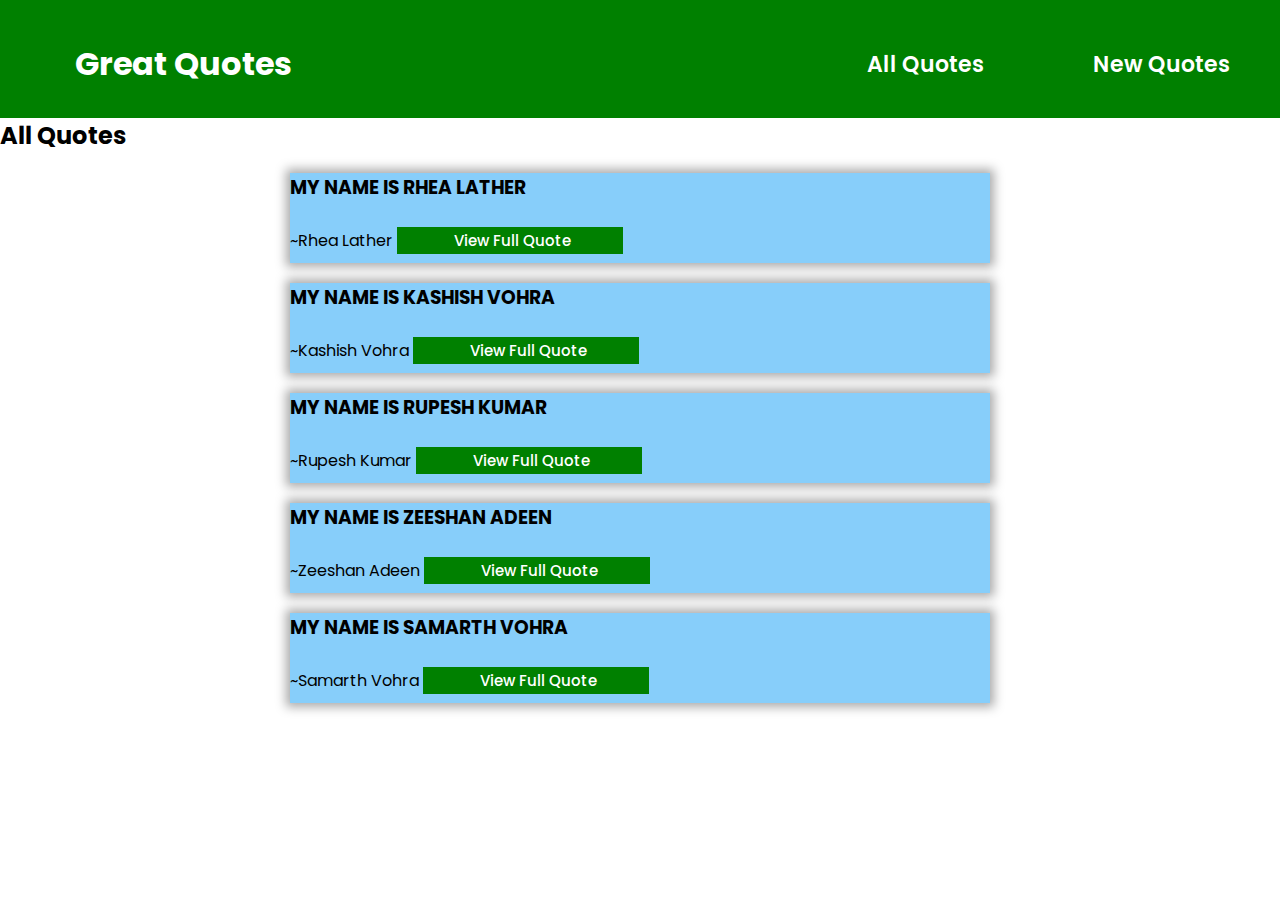
<file: index.html>
<!DOCTYPE html>
<html lang="en">

<head>
    <meta charset="UTF-8">
    <meta name="viewport" content="width=device-width, initial-scale=1.0">
    <title>Quotes</title>
    <link rel="stylesheet" href="style.css">
    <link rel="preconnect" href="https://fonts.googleapis.com">
    <link rel="preconnect" href="https://fonts.gstatic.com" crossorigin>
    <link href="https://fonts.googleapis.com/css2?family=Poppins:wght@100;200;300;400;500;600;700;800&display=swap" rel="stylesheet">
</head>

<body>
    <header>
        <h1> Great Quotes</h1>
        <nav>
            <ul>
                <li><a href="#">All Quotes</a></li>
                <li><a href="new_quotes.html">New Quotes </a></li>
            </ul>
        </nav>
    </header>
    <div>
        <h2>
            All Quotes
        </h2>
        <div class="box-card">
            <h3>MY NAME IS RHEA LATHER</h3>
            <br>~Rhea Lather
            <button> <a href="rhea.html"> View Full Quote</a>
            </button>
        </div>
        <div class="box-card">
            <h3>MY NAME IS KASHISH VOHRA</h3>
            <br>~Kashish Vohra
            <button><a href="kashish.html"> View Full Quote</a></button>
        </div>
        <div class="box-card">
            <h3>MY NAME IS RUPESH KUMAR</h3>
            <br>~Rupesh Kumar
            <button><a href="rupesh.html"> View Full Quote</a></button>
        </div>
        <div class="box-card">
            <h3>MY NAME IS ZEESHAN ADEEN</h3>
            <br>~Zeeshan Adeen
            <button><a href="zeeshan.html"> View Full Quote</a></button>
        </div>
        <div class="box-card">
            <h3>MY NAME IS SAMARTH VOHRA</h3>
            <br>~Samarth Vohra
            <button><a href="samarth.html"> View Full Quote</a></button>
        </div>

    </div>
</body>

</html>
</file>
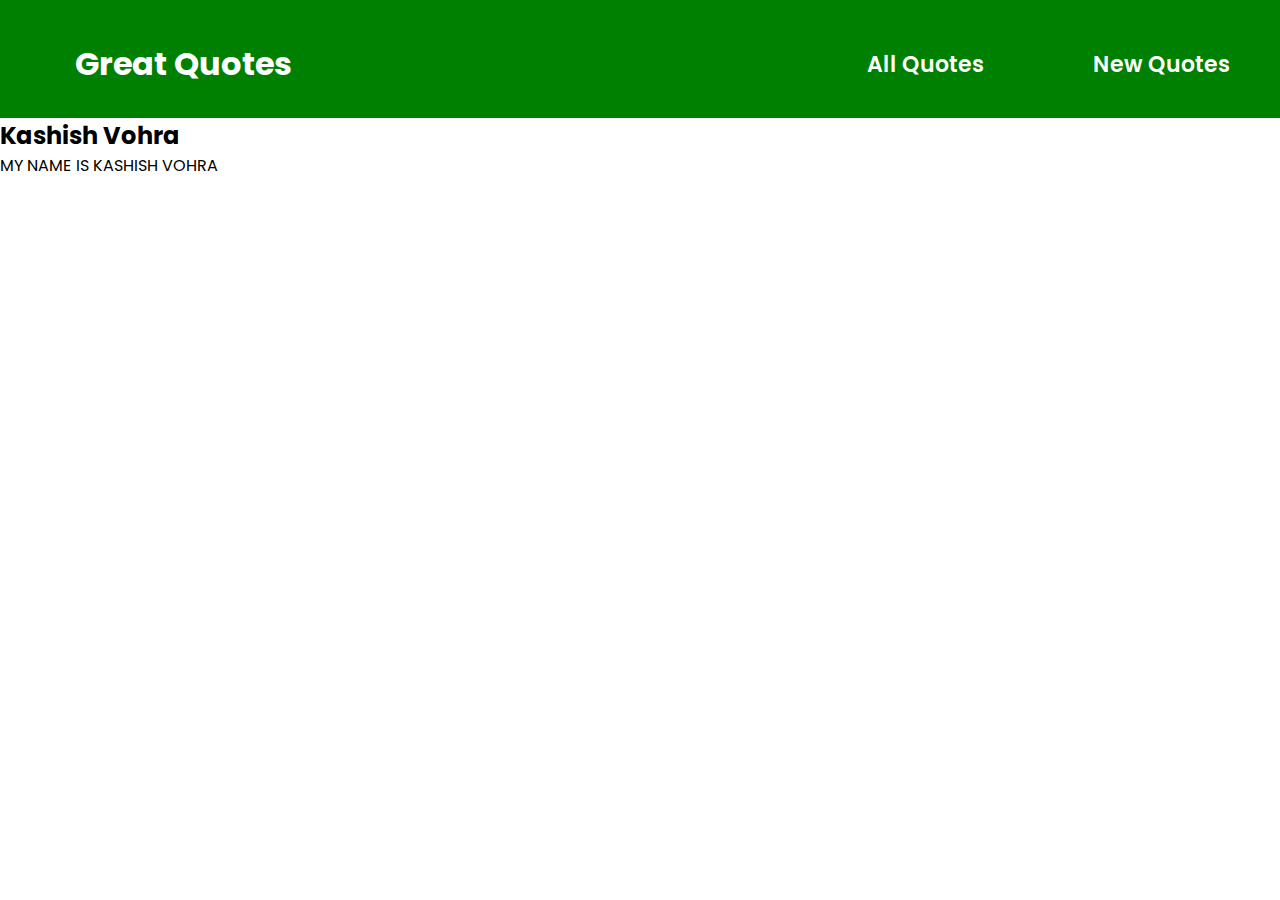
<file: kashish.html>
<!DOCTYPE html>
<html lang="en">

<head>
    <meta charset="UTF-8">
    <meta name="viewport" content="width=device-width, initial-scale=1.0">
    <title>Quote</title>
    <link rel="stylesheet" href="style.css">
    <link rel="preconnect" href="https://fonts.googleapis.com">
    <link rel="preconnect" href="https://fonts.gstatic.com" crossorigin>
    <link href="https://fonts.googleapis.com/css2?family=Poppins:wght@100;200;300;400;500;600;700;800&display=swap" rel="stylesheet">
</head>

<body>
    <header>
        <h1> Great Quotes</h1>
        <nav>
            <ul>
                <li><a href="index.html">All Quotes</a></li>
                <li><a href="new_quotes.html">New Quotes </a></li>
            </ul>
        </nav>
    </header>
    <h2>Kashish Vohra</h2>
    MY NAME IS KASHISH VOHRA
</body>

</html>
</file>
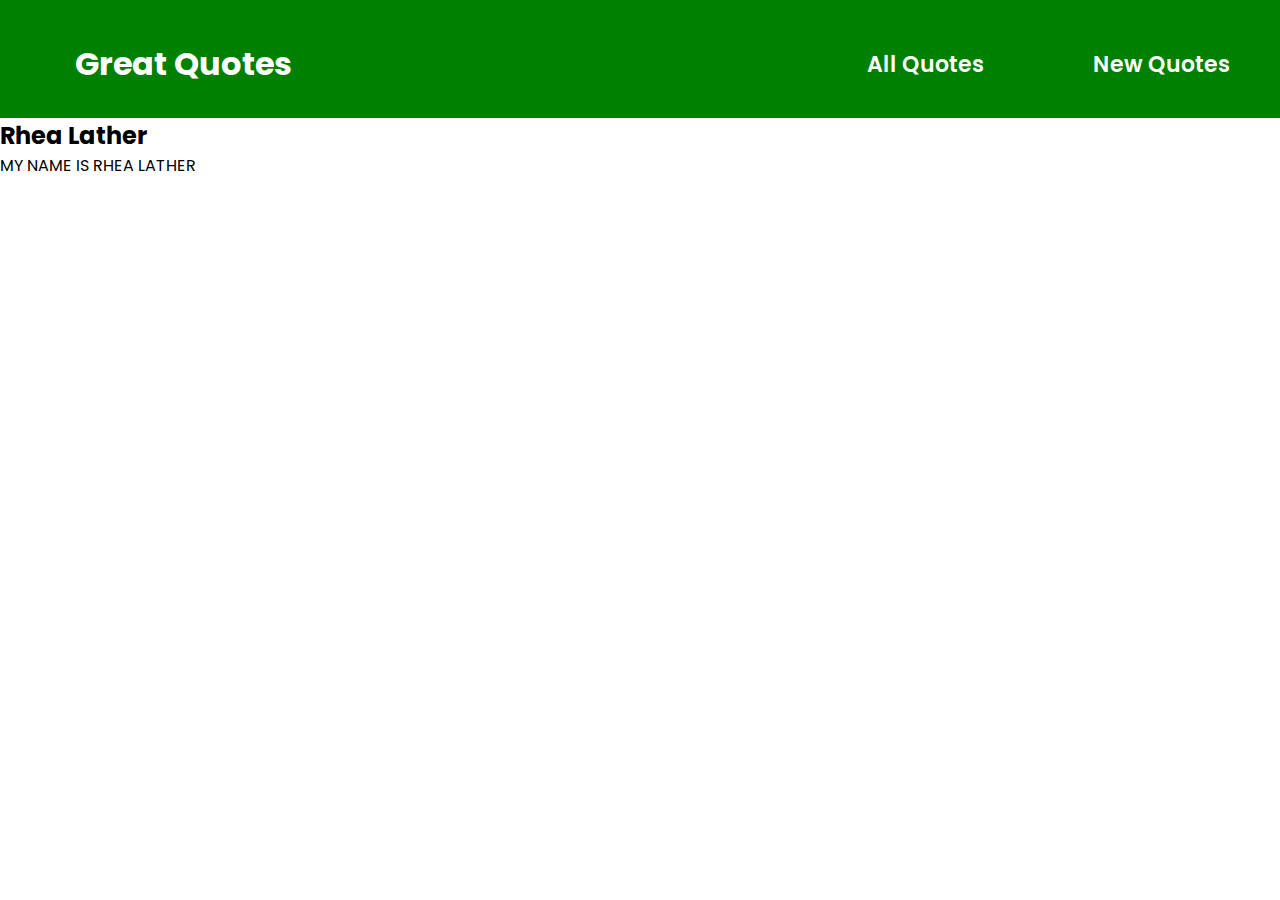
<file: rhea.html>
<!DOCTYPE html>
<html lang="en">

<head>
    <meta charset="UTF-8">
    <meta name="viewport" content="width=device-width, initial-scale=1.0">
    <title>Quote</title>
    <link rel="stylesheet" href="style.css">
    <link rel="preconnect" href="https://fonts.googleapis.com">
    <link rel="preconnect" href="https://fonts.gstatic.com" crossorigin>
    <link href="https://fonts.googleapis.com/css2?family=Poppins:wght@100;200;300;400;500;600;700;800&display=swap" rel="stylesheet">
</head>

<body>
    <header>
        <h1> Great Quotes</h1>
        <nav>
            <ul>
                <li><a href="index.html">All Quotes</a></li>
                <li><a href="new_quotes.html">New Quotes </a></li>
            </ul>
        </nav>
    </header>
    <h2>Rhea Lather</h2>
    MY NAME IS RHEA LATHER
</body>

</html>
</file>
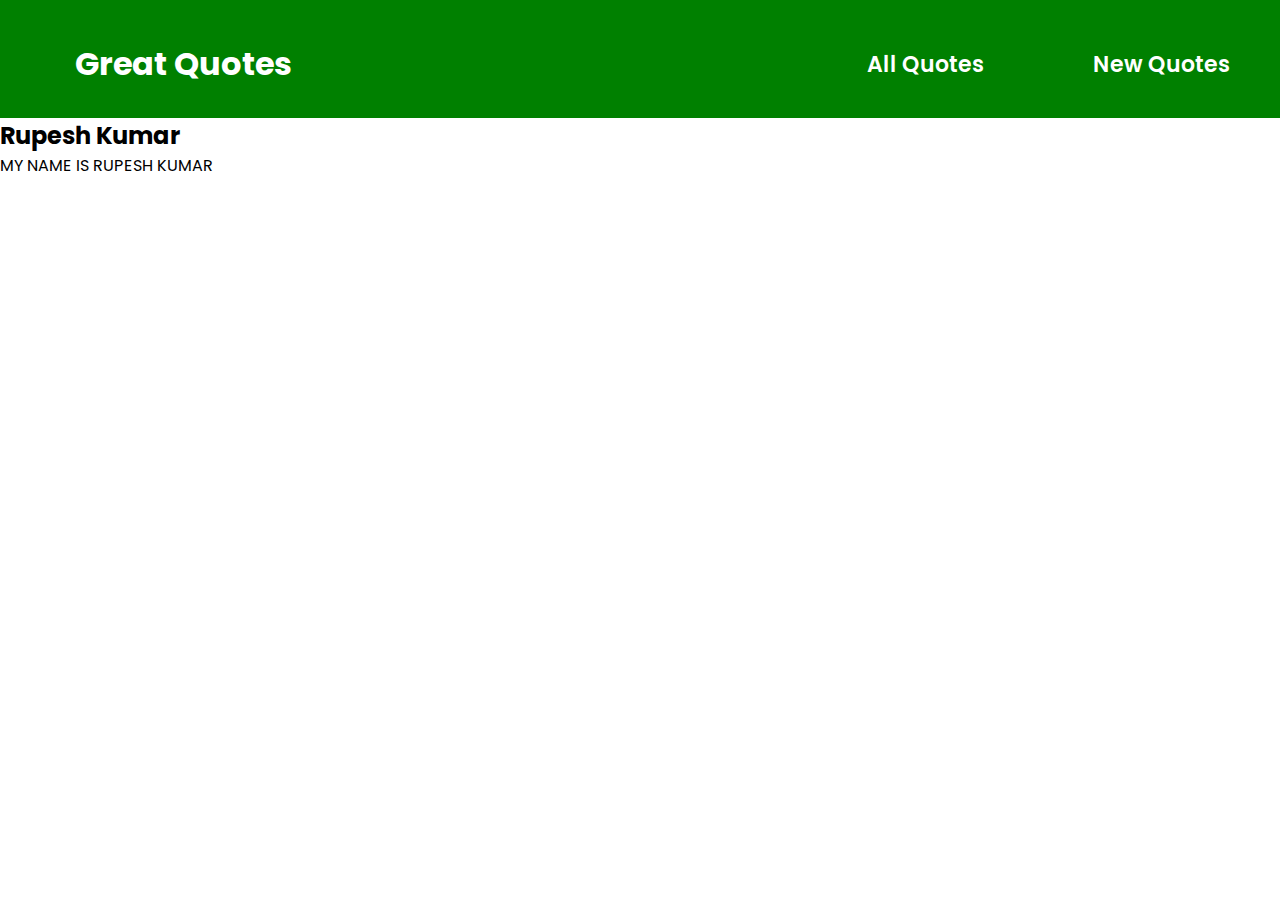
<file: rupesh.html>
<!DOCTYPE html>
<html lang="en">

<head>
    <meta charset="UTF-8">
    <meta name="viewport" content="width=device-width, initial-scale=1.0">
    <title>Quote</title>
    <link rel="stylesheet" href="style.css">
    <link rel="preconnect" href="https://fonts.googleapis.com">
    <link rel="preconnect" href="https://fonts.gstatic.com" crossorigin>
    <link href="https://fonts.googleapis.com/css2?family=Poppins:wght@100;200;300;400;500;600;700;800&display=swap" rel="stylesheet">
</head>

<body>
    <header>
        <h1> Great Quotes</h1>
        <nav>
            <ul>
                <li><a href="index.html">All Quotes</a></li>
                <li><a href="new_quotes.html">New Quotes </a></li>
            </ul>
        </nav>
    </header>
    <h2>Rupesh Kumar</h2>
    MY NAME IS RUPESH KUMAR
</body>

</html>
</file>
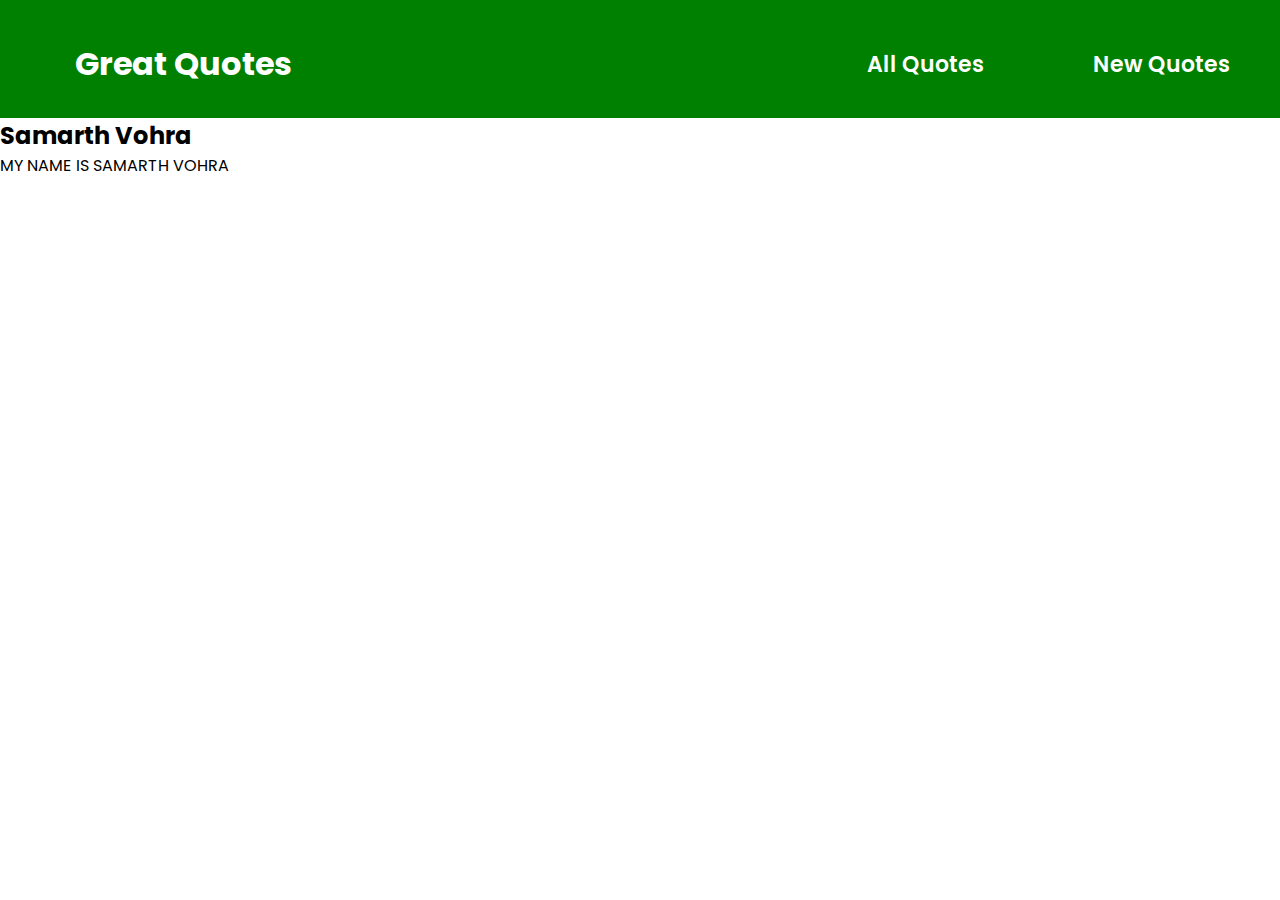
<file: samarth.html>
<!DOCTYPE html>
<html lang="en">

<head>
    <meta charset="UTF-8">
    <meta name="viewport" content="width=device-width, initial-scale=1.0">
    <title>Quote</title>
    <link rel="stylesheet" href="style.css">
    <link rel="preconnect" href="https://fonts.googleapis.com">
    <link rel="preconnect" href="https://fonts.gstatic.com" crossorigin>
    <link href="https://fonts.googleapis.com/css2?family=Poppins:wght@100;200;300;400;500;600;700;800&display=swap" rel="stylesheet">
</head>

<body>
    <header>
        <h1> Great Quotes</h1>
        <nav>
            <ul>
                <li><a href="index.html">All Quotes</a></li>
                <li><a href="new_quotes.html">New Quotes </a></li>
            </ul>
        </nav>
    </header>
    <h2>Samarth Vohra</h2>
    MY NAME IS SAMARTH VOHRA
</body>

</html>
</file>
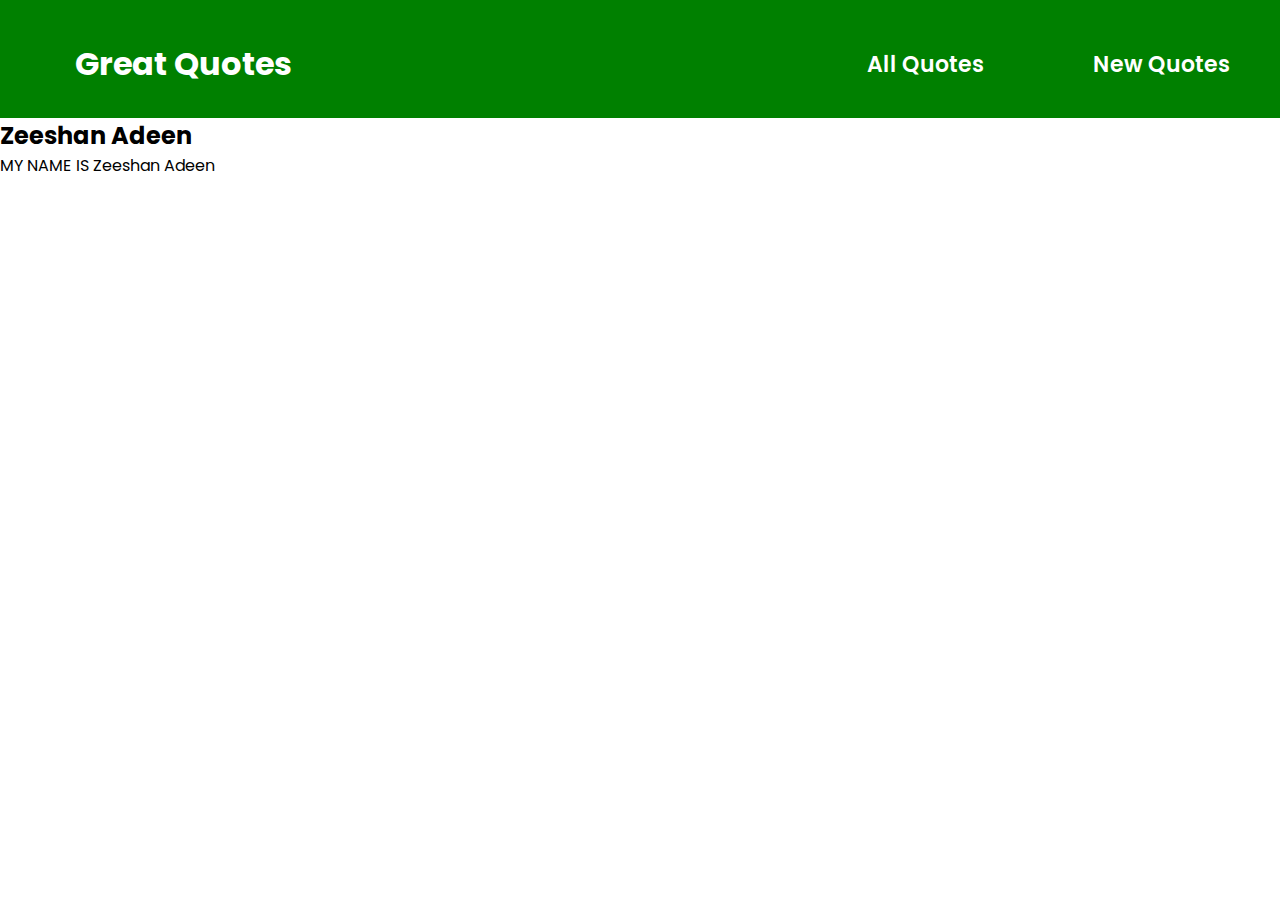
<file: zeeshan.html>
<!DOCTYPE html>
<html lang="en">

<head>
    <meta charset="UTF-8">
    <meta name="viewport" content="width=device-width, initial-scale=1.0">
    <title>Quote</title>
    <link rel="stylesheet" href="style.css">
    <link rel="preconnect" href="https://fonts.googleapis.com">
    <link rel="preconnect" href="https://fonts.gstatic.com" crossorigin>
    <link href="https://fonts.googleapis.com/css2?family=Poppins:wght@100;200;300;400;500;600;700;800&display=swap" rel="stylesheet">
</head>

<body>
    <header>
        <h1> Great Quotes</h1>
        <nav>
            <ul>
                <li><a href="index.html">All Quotes</a></li>
                <li><a href="new_quotes.html">New Quotes </a></li>
            </ul>
        </nav>
    </header>
    <h2>Zeeshan Adeen</h2>
    MY NAME IS Zeeshan Adeen
</body>

</html>
</file>
<file: style.css>
* {
    padding: 0;
    margin: 0;
    box-sizing: border-box;
    font-family: 'Poppins', sans-serif;
    text-decoration: none;
}

header {
    padding: 40px 0 30px;
    display: flex;
    flex-wrap: nowrap;
    align-items: center;
    background-color: green;
    justify-content: space-between;
    color: white;
}

h1 {
    margin-left: 75px;
}

li {
    display: inline-block;
    align-items: center;
    justify-content: center;
}

li a {
    display: inline-block;
    color: white;
    margin-left: 55px;
    margin-right: 50px;
    font-size: 22px;
    font-weight: 600;
}

.box {
    width: 300px;
    height: 450px;
    background: lightgreen;
    box-shadow: 0px 0px 10px 4px #aaa;
    margin: 20px auto;
}

.box li {
    font-size: 20px;
    margin: 20px auto;
    margin-left: 10px;
    margin-top: 50px;
}

.box li button {
    background-color: black;
    color: white;
    border: 2px solid black;
}

.box-card {
    width: 700px;
    height: 90px;
    background: lightskyblue;
    box-shadow: 0px 0px 10px 4px #aaa;
    margin: 20px auto;
    align-items: center;
}

.box-card button {
    background-color: green;
    color: white;
    border: 2px solid green;
    margin: auto;
}

.box-card button a {
    display: inline-block;
    color: white;
    margin-left: 55px;
    margin-right: 50px;
    font-size: 15px;
    font-weight: 500;
}
</file>
